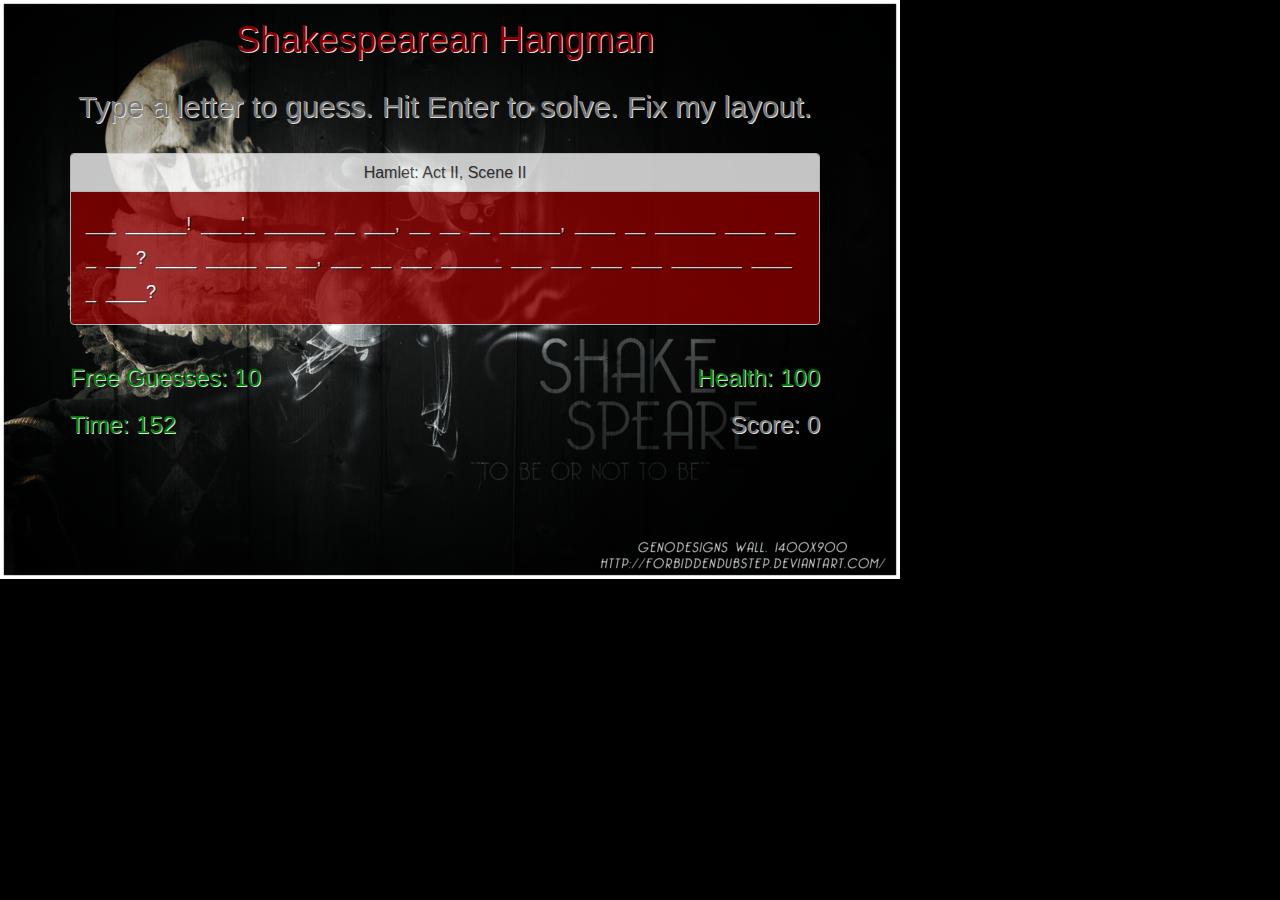
<file: index.html>
<!DOCTYPE html>
<html lang="en">

<head>

    <meta charset="UTF-8">
    <meta name="viewport" content="width=device-width, initial-scale=1.0">
    <meta http-equiv="X-UA-Compatible" content="ie=edge">
    <title>Shakespearean Hangman</title>
    <link rel="stylesheet" href="https://maxcdn.bootstrapcdn.com/bootstrap/3.3.6/css/bootstrap.min.css">
    <link rel="stylesheet" href="style.css">
    <script src="https://cdnjs.cloudflare.com/ajax/libs/jquery/3.2.1/jquery.min.js"></script>

</head>

<body>

    <div class="container">

        <div class="row">
            <div class="col-md-8">
                <h1>Shakespearean Hangman</h1>
                <h2 id="messages">Type a letter to guess. Hit Enter to solve. Fix my layout.</h2>
                <div class="panel panel-default">
                    <div class="panel-heading">
                        <h3 class="panel-title" id="solution-source"></h3>
                    </div>
                    <div class="panel-body" id="progress">
                        <!-- Printed from function printProgress() -->
                    </div>
                </div>
            </div>
        </div>

        <div class="row">
                <div class="col-md-5">
                <h3 class="stats" id="guesses">Free Guesses:  10</h3>
                <h3 class="stats" id="timer">Time:  </h3>
            </div>
            <div class="col-md-3 right">
                <h3 class="stats" id="health">Health:  </h3>
                <h3 class="stats" id="score">Score:  0</h3>
            </div>
        </div>

    </div>

    <script>
    
    // master plan::::::::

    // game concept: Player plays rounds trying to fill in big chunks of Shakespeare's soliloquies.
        // (and other meaningful narratives or sonnets) Such large strings cause the gameplay,  
        // when following the rules of traditional hangman, FAR TOO EASY. So, the gameplay gets a 
        // makeover.

    // play concept:  You don't get penalized for guessing a wrong letter--you LOSE IMMEDIATELY!
        //each round, you must solve the puzzle with as few letters guessed as possible.
        //the more letters you guess, the lower your health drops. To solve, you must type out all 
        //of the characters.  Health then restores by time bonus * length of puzzle. The game ends when your
        //health empties or when you incorrectly solve a puzzle. [or, mistakes in puzzle-solving diminish health.]

    // the gameplay:

        // choose difficulty.

//maybe>>   //very easy - very famous lines, no deaths for incorrect letter entries
//startHere>//easy - famous hamlet, macbeth, romeo and juliet soliloquies, famous sonnets maybe 
            //medium - othello, king lear, midsummer whatever, yadda yadda
            //hard - whatever the hell else that guy wrote
//maybe>>   //expert - no punctuation provided, you must enter it. puzzle-solving is also case-sensitive.

              //other things to factor into difficulty: time-limit, penalty for letter-guesses
        
        //The computer/server generates a random selection of poetry, then filters it to show you blanks,
            // spaces, and punctuation.

        //Guess letters and watch them appear. NO mistakes allowed (don't start with 'x' or 'z'!). All letter
           // selections (all guesses) are penalized, and lower your health.  Tragic.

        //Watch your number of guesses, and your time.  Time bonuses will offset your 
          // guess penalties after you've solved.  Guess penalties are exponential (per round)--first 5-10
          // don't count for much, 15-20 == lethal.

        //You must decide to solve.  There will be a button or keyboard shortcut.  You will have to type out 
          // all characters (including ones already filled.) The current character on the text field
          // will be highlighted. Calling this the cursor, this may or may not "sit" on a character and allow multiple
          // attempts (perhaps depending on difficulty).  The computer checks your answer.  

        //win, and your time bonuses and guess penalties are displayed, and score is adjusted and displayed.
          // on to the next round; same difficulty level. Score is accumulative. Maybe point revenue adjusts to
          // length of the solved passage.

        //lose, maybe watch an animation and receive a randomly-generated Shakespearean insult. Log top scores.
          // a global leaderboard would be cool.
    
    // coding considerations
    
        ///////Main content arrays should be inside of meta-arrays (or if necessary, objects) 
          ///////that classify (and eventually show on screen) the literature (and section) of 
          ///////the source of the generated puzzle.

             /////// What if I could pass arrays to this program, or even packages? Shakespeare, speeches, songs, 
             /////// web-dev and other technical definitions, the constitution, documents etc. anywho,

        //will need

            // a creative healthbar (maybe animation?) that fits the theme. 
            // A lot of testing to find sweet spot of penalty/health ratio and increment.
            // (knowledge of DOM scripting!)
            // (help with HTML page and graphics)
            // LOTS OF HELP!!!!!
            // at least 4 hrs/day

    // current coding progress:

        // declare all necessary arrays and other variables
        // make an array of the strSolution, per character
        // make an array of the user progress, per character
        // first run a loop that changes each user progress index to _ if a letter, or special character
          // call a function that prints the user progress
        
        //make a function that takes the user input
           // loop through the strSolution array, if the input character (lc) == matches the , set the
            // value of progress[x] to strSolution [x]
             // call a function that prints the user progress

        // array for letters guessed
        // maybe array for wrong letters


    var soliloquySnippets = [
        // Hamlet    // Act III Scene I
        "To be, or not to be, that is the question: Whether 'tis Nobler in the mind to suffer The Slings and Arrows of outrageous Fortune, Or to take Arms against a Sea of troubles, And by opposing end them: to die, to sleep No more;",
        "And by a sleep, to say we end The Heart-ache, and the thousand Natural shocks That Flesh is heir to? 'Tis a consummation Devoutly to be wished.",
        "To die, to sleep, To sleep, perchance to Dream; aye, there's the rub, For in that sleep of death, what dreams may come, When we have shuffled off this mortal coil, Must give us pause.",
        "There's the respect That makes Calamity of so long life: For who would bear the Whips and Scorns of time, The Oppressor's wrong, the proud man's Contumely, The pangs of disprized Love, the Law’s delay, The insolence of Office, and the Spurns That patient merit of the unworthy takes, When he himself might his Quietus make With a bare Bodkin?",
        "Who would Fardels bear, To grunt and sweat under a weary life, But that the dread of something after death, The undiscovered Country, from whose bourn No Traveller returns, Puzzles the will, And makes us rather bear those ills we have, Than fly to others that we know not of.",
        "Thus Conscience does make Cowards of us all, And thus the Native hue of Resolution Is sicklied o'er, with the pale cast of Thought, And enterprises of great pith and moment, With this regard their Currents turn awry, And lose the name of Action. Soft you now, The fair Ophelia? Nymph, in thy Orisons Be all my sins remembered.",
        // Hamlet    // Act II Scene II
        "Now I am alone. O, what a rogue and peasant slave am I! Is it not monstrous that this player here, But in a fiction, in a dream of passion, Could force his soul so to his own conceit That from her working all his visage wann'd, Tears in his eyes, distraction in's aspect, A broken voice, and his whole function suiting With forms to his conceit? and all for nothing!",
        "For Hecuba! What's Hecuba to him, or he to Hecuba, That he should weep for her? What would he do, Had he the motive and the cue for passion That I have?",
        "He would drown the stage with tears And cleave the general ear with horrid speech, Make mad the guilty and appal the free, Confound the ignorant, and amaze indeed The very faculties of eyes and ears.",
        "Yet I, A dull and muddy-mettled rascal, peak, Like John-a-dreams, unpregnant of my cause, And can say nothing; no, not for a king, Upon whose property and most dear life A damn'd defeat was made.",
        "Am I a coward? Who calls me villain? breaks my pate across? Plucks off my beard, and blows it in my face? Tweaks me by the nose? gives me the lie i' the throat, As deep as to the lungs? who does me this?",
        "Ha! 'Swounds, I should take it: for it cannot be But I am pigeon-liver'd and lack gall To make oppression bitter, or ere this I should have fatted all the region kites With this slave's offal: bloody, bawdy villain! Remorseless, treacherous, lecherous, kindless villain! O, vengeance!",
        "Why, what an ass am I! This is most brave, That I, the son of a dear father murder'd, Prompted to my revenge by heaven and hell, Must, like a whore, unpack my heart with words, And fall a-cursing, like a very drab, A scullion!",
        "Fie upon't! foh! About, my brain! I have heard That guilty creatures sitting at a play Have by the very cunning of the scene Been struck so to the soul that presently They have proclaim'd their malefactions; For murder, though it have no tongue, will speak With most miraculous organ.",
        "I'll have these players Play something like the murder of my father Before mine uncle: I'll observe his looks; I'll tent him to the quick: if he but blench, I know my course.",
        "The spirit that I have seen May be the devil: and the devil hath power To assume a pleasing shape; yea, and perhaps Out of my weakness and my melancholy, As he is very potent with such spirits, Abuses me to damn me: I'll have grounds More relative than this: the play 's the thing Wherein I'll catch the conscience of the king."]
        
    function giveSolutionSource() {
        if (solutionSource >= 0 && solutionSource <= 5) {
            solutionSource = "Hamlet"
            solutionActScene = "Act III, Scene I"
        }
        if (solutionSource >= 6 && solutionSource <= 15) {
            solutionSource = "Hamlet"
            solutionActScene = "Act II, Scene II"
        }
    }
    
    var alphabet = ['a','b','c','d','e','f','g','h','i','j','k','l','m','n','o','p','q','r','s','t','u','v','w','x','y','z'];
    var strSolution;
    var arrSolution;
    var solutionSource;  //refers to index number of 'var soliloquySnippets' for reference to literary source
    var solutionActScene;
    var arrProgress;
    var isSolving = false;
    var solveIndex = 0;
    var timer = window.setInterval(second, 1000);  // runs function 'second()' 
    var timeRemaining;
    var numGuesses = 0;
    var health;
    var round;
    var score = 0;

    newGame();

    function newGame() {
        score = 0;
        round = 0;
        health = 100;
        //var difficulty = 2;  //this can be changed later
        //if (difficulty = 2) {penaltyPadding = 10;}  //so can this
        newRound();
    }

    function newRound() {
        round += 1;
        numGuesses = 0;
        if (round > 1) {health += timeRemaining;}
        $('#messages').text("Type a letter to guess. Hit Enter to solve. Fix my layout.");
        isSolving = false;
        solveIndex = 0;
        solutionSource = Math.floor(Math.random() * soliloquySnippets.length);
        strSolution = soliloquySnippets[solutionSource];
        arrSolution = strSolution.split("");
        arrProgress = [];
        for (var i in arrSolution) {  // for each character,
            if (alphabet.indexOf(arrSolution[i].toLowerCase()) !== -1) { //if it's a letter,
                arrProgress.push("_");  // push a blank
            }
            else {   // if it's punctuation
                arrProgress.push(arrSolution[i]);  // push it
            }
        }
        timeRemaining = strSolution.length;  // this can be changed later
        giveSolutionSource();
        printSolutionSource();
        printProgress();
        printHealth();
        printTimeRemaining();
        printGuesses();
    }

    function second() {  // runs every second
        if (timeRemaining !== 0) {timeRemaining--;}
        else {health--; printHealth();}
        printTimeRemaining();
    }

    document.onkeyup = function(event) { // Here's the big one!
    var userEntry = event.key;
        if (event.key !== "Shift" && event.key !== "Enter" && event.key !== "F5" && event.key !== "F12") {
            if (isSolving) { // if the user has clicked button or typed 'Enter'...
                if (event.shiftKey) { // this is conjunction with onkeyup isn't always dependable. JQuery? or .onkeydown?
                    userEntry = event.key.toUpperCase(); 
                }
                if (event.key == "Backspace") {
                    arrProgress[solveIndex - 1] = "_";
                    solveIndex--;  // don't let this value become negative!! >>
                }
                else {
                arrProgress[solveIndex] = userEntry;
                solveIndex++;
                }
                printProgress();  // include script in printProgress() that highlights current character using solveIndex
            }
            else {   // when the user is guessing...
                for (var i in arrSolution) {
                    var inIt;
                    if (userEntry.toLowerCase() == arrSolution[i].toLowerCase()) {
                        arrProgress[i] = arrSolution[i];
                        inIt = true;
                    }
                }
                if (!inIt) {
                    alert("Bad guess");
                    lose();
                }
                else {
                    inIt = false;
                }
                numGuesses++;
                
                if (numGuesses > 10) {health = health - numGuesses;}
                else {printGuesses();}

                printHealth();
                printProgress();
            }
        }
        else if (event.key == "Enter") {
                if (!isSolving) {
                    isSolving = true;
                    $('#messages').text("Type the solution before time runs out!")
                    printProgress(); // include script that changes appearance of page for isSolving mode
                }
                else {
                    if (arrProgress.join("").toLowerCase() === arrSolution.join("").toLowerCase()) { win(); }
                    else {
                        alert("Incorrect.  (Solution is not case-sensitive, but punctuation matters.)")
                        lose();
                    }
                }
            }
    };

    function win() {
        score += 50 + timeRemaining + ((20 - numGuesses) * 5);
        round++;
        $('#score').text("Score:  " + score);
        alert("AWESOME BRO! Round " + round + " begins NOW!");
        // while (timeRemaining > 0 && health <= 100) {
        //     setTimeout(function(){printHealth(); printTimeRemaining();}, 1000);
        //     health++; timeRemaining--;
        // }             // can't remember what I was trying to achieve here...
        newRound();
    }

    function lose() {
        timeRemaining = 0;
        health = 0;
        $('#messages')
            .text("You lost.  F5 to play again!")
            .addClass('yellow');
        $('#progress').text(strSolution);

        // var again = prompt("Play again?");
        // if (again) {newGame();}
        // else {
        //     health = 0;
        //     timeRemaining = 0;

        // }
    }
    function printGuesses() { // could package next 3 functions into one: function print(variable, id, maxvalue), but don't wanna.
        if (10 - numGuesses > 5) {
            $('#guesses')
                .removeClass('red')
                .removeClass('yellow')
                .addClass('green');
        }
        if (10 - numGuesses < 6 && 10 - numGuesses > 2) {
            $('#guesses')
                .removeClass('green')
                .addClass('yellow');
        }
        if (10 - numGuesses < 3) {
            $('#guesses')
                .removeClass('yellow')
                .addClass('red');
        }
        $('#guesses').text("Free Guesses:  " + (10 - numGuesses));
    }

    function printHealth() {
        if (health > 100) {health = 100;}
        if (health > 50) {
            $('#health')
                .removeClass('red')
                .removeClass('yellow')
                .addClass('green');
        }
        if (health < 51 && health > 24) {
            $('#health')
                .removeClass('green')
                .addClass('yellow');
        }
        if (health < 26) {
            $('#health')
                .removeClass('yellow')
                .addClass('red');
        }
        if (health <= 0) {
            $('#health').text("Health:  0");
            lose();
        }
        $('#health').text("Health:  " + health);
    }

    function printTimeRemaining() {
        if (timeRemaining > arrSolution.length / 2) {
            $('#timer')
                .removeClass('red')
                .removeClass('yellow')
                .addClass('green');
        }
        if (timeRemaining < arrSolution.length / 2 && timeRemaining > arrSolution.length / 4) {
            $('#timer')
                .removeClass('green')
                .addClass('yellow');
        }
        if (timeRemaining < arrSolution.length / 4) {
            $('#timer')
                .removeClass('yellow')
                .addClass('red');
        }
        $('#timer').text("Time:  " + timeRemaining);
    }

    function printSolutionSource() {
        $('#solution-source').text(solutionSource + ":  " + solutionActScene); // will look nicer one day
    }

    function printProgress() {
        //var strProgress = arrProgress.join("");  
        //var progressDiv = document.querySelector('#progress');
        // progressDiv.innerHTML = strProgress;
        $('#progress').empty();
        for (var i in arrProgress) {
            var charProgress = $("<div>")
            .addClass("char-progress")
            .text(arrProgress[i])
            .appendTo($('#progress'))
            
            if (isSolving && i == solveIndex) {
                charProgress.addClass("highlight");
            }

            if (arrProgress[i] == " ") {
                charProgress.text("_");
                charProgress.addClass("space");
            }
            // have to figure out word wrapping!!!!!!!!!!!!!!!!
        }
    }
    
    </script>
</body>
</html>
</file>
<file: style.css>
html, body {
    color: #777777;
    background-image: url("shakespeare_wallpaper.png");
    border-color: #dddddd;
    font-size: 18px;
    line-height: 34px;
    font-family: 'Arial', 'Helvetica Neue', Helvetica, sans-serif;
    background-repeat: no-repeat;
    background-color: black;  
    height: 100%;      
}

h1, h2, h3, p {
    text-shadow: 1px 1px #dddddd;
}

.wrapper {
  min-height: 100%;
  height: auto;
  height: 100%;
}

#game {
    text-align: left;
}

#container {
    width: 100%;
    max-width: 960px;
    margin: 0 auto;
    clear: both;    
}

h1 {
    color: darkred;
}

h1, h2 {
    text-align: center;
}

.right {
    text-align: right;
}

.panel {
    opacity: 0.8;
    float: left;
    background-color: darkred;
    color:white;
    text-shadow: 1px 1px black;
}

#solution-source {
    text-align: center;
}

h1 {
    margin-bottom: 30px;
}

h2 {
    margin-bottom: 30px;
}

.char-progress {
    float: left;
}

.highlight {
    background: yellowgreen;
}

.space {
    width: 10px;
    visibility: hidden;
}

.green {
    color: green;
}

.yellow {
    color: yellow;
}

.red {
    color: red;
}
</file>
